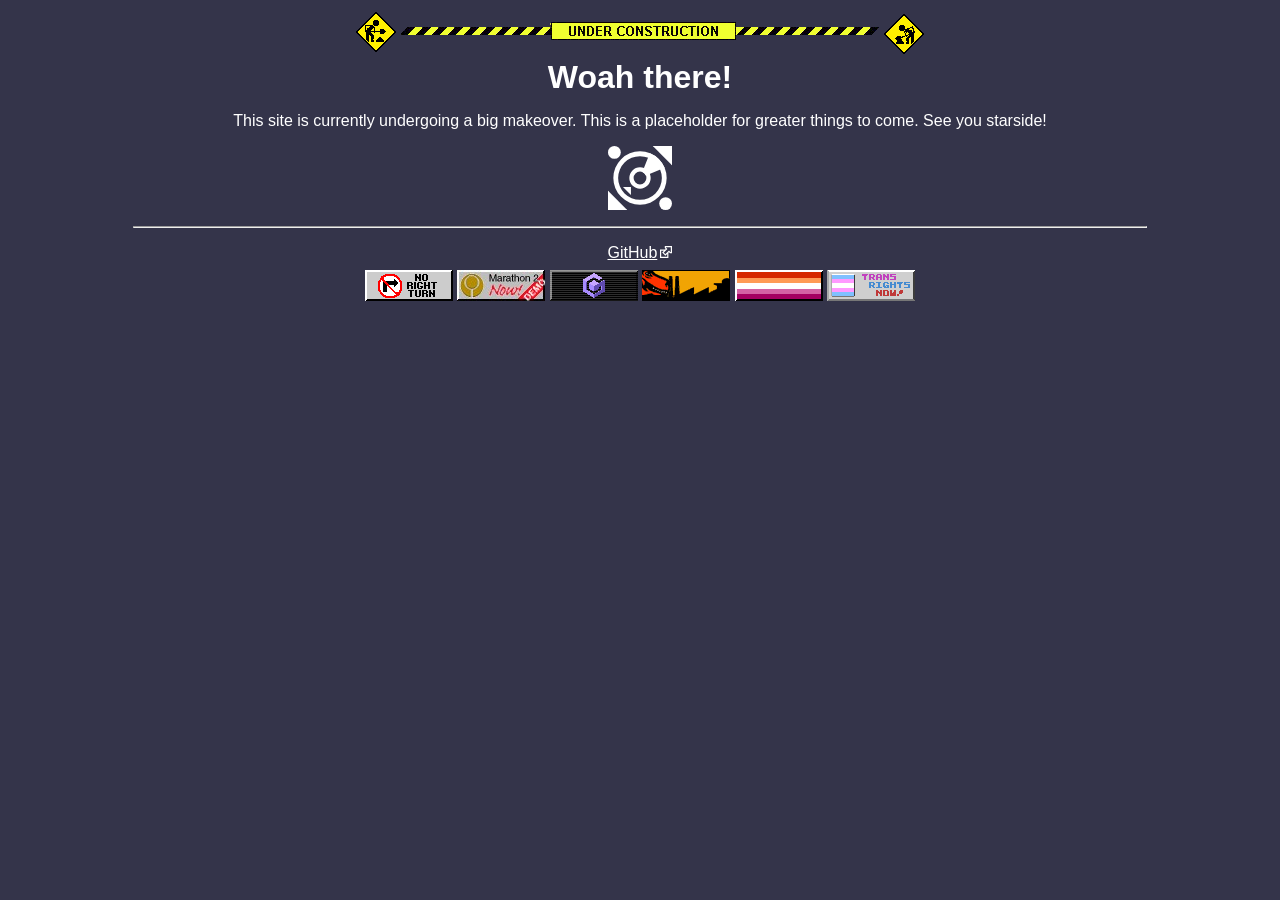
<file: index.html>
<!DOCTYPE html>
<html lang="en">
  <head>
    <meta charset="UTF-8">
    <meta name="viewport" content="width=device-width, initial-scale=1">
    <title>elena's vault</title>
    <link href="./static/style.css" rel="stylesheet">
    <link rel="icon" href="./static/favicon.png">
  </head>
  <body>
    <div class="main">
      <img id="construction" src="./static/under-construction.gif">
      <h1 class="item">Woah there!</h1> 
      <p class="item">
        This site is currently undergoing a big makeover. 
        This is a placeholder for greater things to come. 
        See you starside!
      </p>
      <img src="./static/logo.svg" id="logo">
      <hr>
      <p class="item">
        <a href="https://github.com/aelxna">GitHub</a>
      </p>
      <div class="buttons">
        <img class="btn" src="./static/sign-border-gray.gif">
        <img class="btn" src="./static/M2_Demo_Now.jpg">
        <img class="btn" src="./static/gamecube.png">
        <img class="btn" src="./static/mozilla2.gif">
        <img class="btn" src="./static/flag-lesbian.png">
        <img class="btn" src="./static/transnow2.gif">
      </div>
    </div>
  </body>
</html>
</file>
<file: static/style.css>
:root {
  font-family: 'Neue Haas Grotesk Text Pro', Helvetica, -apple-system, system-ui, sans-serif;
  color: white;
  background-color: #34344a;
}

div.main {
  display: flex;
  flex-direction: column;
  align-items: center;
  justify-content: center;
  text-align: center;
}

.item {
  margin: auto;
  margin-bottom: 0.5em;
  width: fit-content;
  max-width: 70%;
}

hr {
  width: 80%;
  margin-top: 0.5em;
  margin-bottom: 1em;
}

#construction {
  image-rendering: crisp-edges;
  width: 574px;
  max-width: 90%;
}

#logo {
  width: 4em;
  padding: 0.5em;
}

.btn {
  width: 88px;
  image-rendering: crisp-edges;
}

a {
  color: white;
}

a::after {
  content: "";
  background-color: white;
  width: .75rem;
  height: .75rem;
  margin-left: .2rem;
  display: inline-block;
  mask: url('data:image/svg+xml;utf8,<svg xmlns="http://www.w3.org/2000/svg" width="100" height="100"><path stroke="%23000" fill="none" stroke-width="10" d="M43 35H5v60h60V57M45 5v10l10 10-30 30 20 20 30-30 10 10h10V5z"/></svg>') center no-repeat;
    mask-size: contain;
}
</file>
